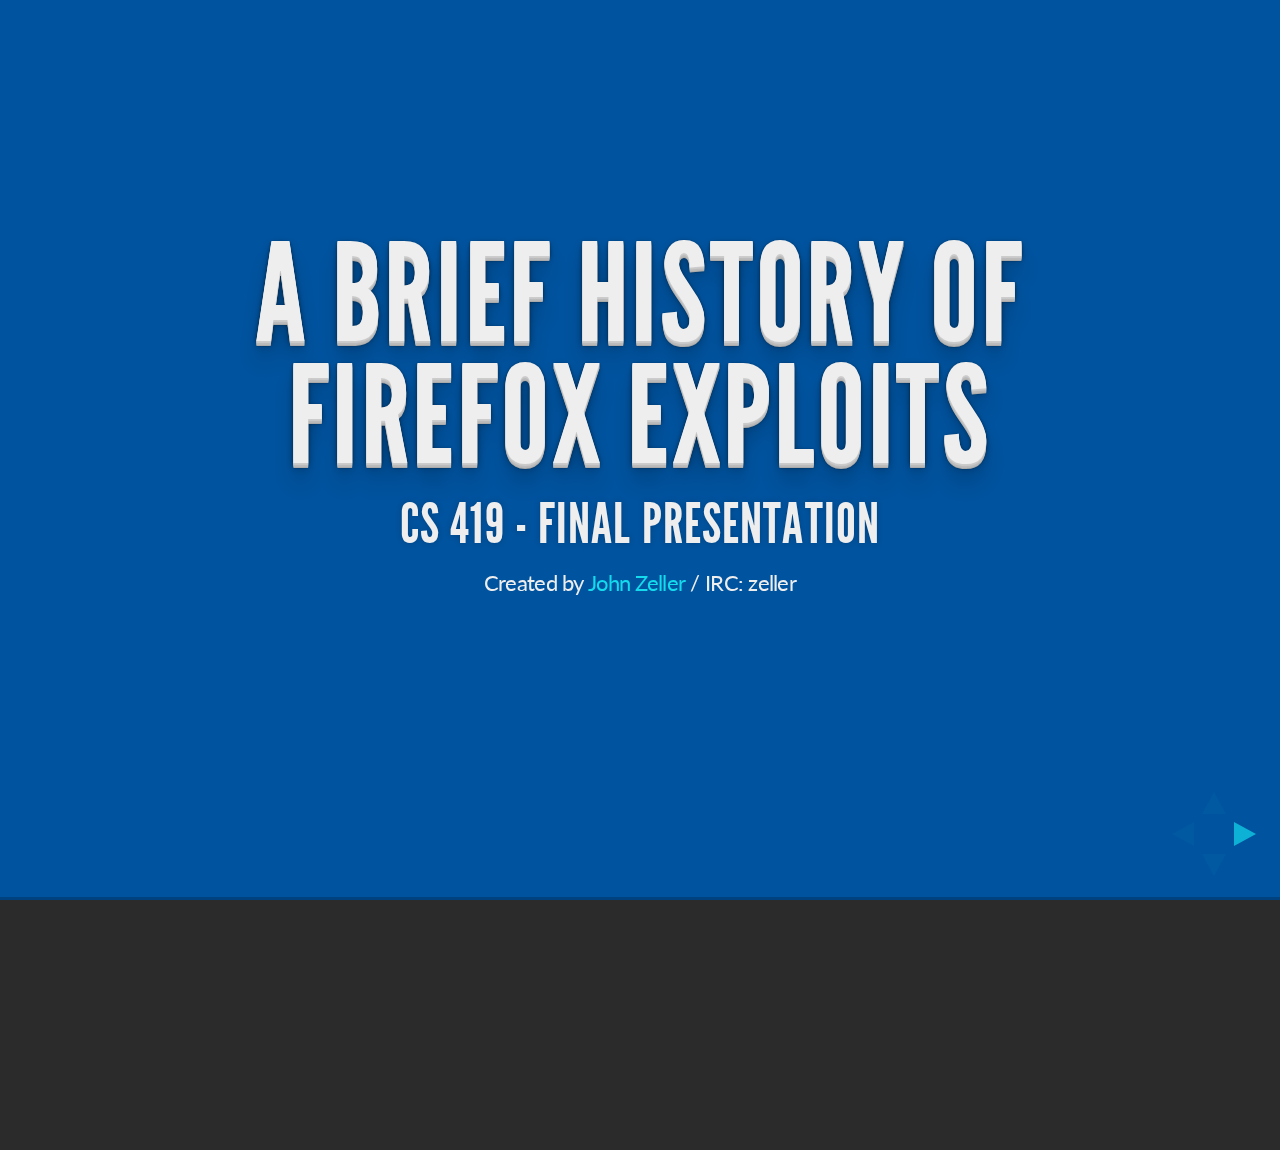
<file: cs419-dada-final/index.html>
<!doctype html>
<html lang="en">

	<head>
		<meta charset="utf-8">

		<title>A Brief History of Firefox Exploits - a presentation by John Zeller</title>

		<meta name="description" content="A Brief History of Firefox Exploits">
		<meta name="author" content="John Luke Zeller">

		<meta name="apple-mobile-web-app-capable" content="yes" />
		<meta name="apple-mobile-web-app-status-bar-style" content="black-translucent" />

		<meta name="viewport" content="width=device-width, initial-scale=1.0, maximum-scale=1.0, user-scalable=no">

		<link rel="stylesheet" href="css/reveal.min.css">
		<link rel="stylesheet" href="css/theme/default.css" id="theme">

		<!-- For syntax highlighting -->
		<link rel="stylesheet" href="lib/css/zenburn.css">

		<!-- If the query includes 'print-pdf', use the PDF print sheet -->
		<script>
			document.write( '<link rel="stylesheet" href="css/print/' + ( window.location.search.match( /print-pdf/gi ) ? 'pdf' : 'paper' ) + '.css" type="text/css" media="print">' );
		</script>

		<!--[if lt IE 9]>
		<script src="lib/js/html5shiv.js"></script>
		<![endif]-->
	</head>

	<body>

		<div class="reveal">

			<!-- Firefox OS Color Palette - Orange: #E66000 - Light Orange: #FF9500 - Blue: #00539F - Light Blue: #0095DD - Brown: #330000 - Charcoal: #4D4E53 -->

			<!-- Highlight Colors - Red: #ff2c2d - Blue: #1b91ff - Green: #17ff2e -->
			<div class="slides">
				<section  data-background="#00539F">
					<h1>A Brief History of Firefox Exploits</h1>
					<h3>CS 419 - Final Presentation</h3>
					<p>
						<small>Created by <a href="http://www.johnzeller.com">John Zeller</a> / IRC: zeller</a></small>
					</p>
					<aside class="notes">
						Hello my name is John Zeller, and today I will be talking about various exploits that have shown up in Firefox over the years.
					</aside>
				</section>

				<section data-background="#E66000">
					<h2>What should you expect?</h2>
					<ul>
						<li class="fragment roll-in">Background on Firefox</li>
						<li class="fragment roll-in">Overview of Exploits</li>
						<li class="fragment roll-in">For Each Exploit:
							<ul>
								<li class="fragment roll-in">Introduce</li>
								<li class="fragment roll-in">Explain How It Works</li>
								<li class="fragment roll-in">Demo</li>
							</ul>
						</li>
						<li class="fragment roll-in">Conclusion</li>
					</ul>
					<aside class="notes">
						Few things I want to cover during this talk
						Layout a roadmap
					</aside>
				</section>

				<section data-background="#0095DD">
					<section>
						<h2>Background on Firefox</h2>
						<img src="pictures/firefoxlogo.png" height="400">
					</section>
					<section>
						<p>
							<h2>Created by</h2>
							<figure style="float: left">
								<img src="pictures/dave-hyatt.jpg" height="400">
							 	<figcaption>Dave Hyatt</figcaption>
							</figure>
							<figure style="float: right">
								<img src="pictures/Blake_Ross.jpg" height="400">
							 	<figcaption>Blake Ross</figcaption>
							</figure> 
						</p>
						<aside class="notes">
							The Mozilla Firefox project was created by Dave Hyatt and Blake Ross, while they were working on the Mozilla Suite.
						</aside>
					</section>
					<section>
						<h2>Based on Netscape</h2>
						<img src="pictures/netscape.png" width="1200">
						<aside class="notes">
							The Mozilla project comes from the original Netscape source coded, started by AOL. In January of 1998, AOL becan opening up the Netscape source code and on March 31st, 1998, the Mozilla project was created as an experimental branch of the Mozilla Suite.
						</aside>
					</section>
					<section>
						<h2>Created on March 31st, 1998</h2>
						<img src="pictures/marketshare.png" width="800">
						<aside class="notes">
							The first publically available binaries showed up in September of 2002, code named Pheonix. Then from April 13th, 2003 to February 9, 2004 it was known as Firebird, before finally settling on the name Firefox. After many early releases, Firefox 1.0 was finally released on November 9th, 2004. When Firefox was first launched, Internet Explorer had more than an 90% market share.
						</aside>
					</section>
					<section>
						<h2>Today</h2>
						<img src="pictures/today.png" width="800">
						<small>Source: http://marketshare.hitslink.com/browser-market-share.aspx?qprid=1</small>
					</section>
				</section>

				<section>
					<section>
						<h2>Overview of Exploits</h2>
						<ul>
							<li class="fragment roll-in">Code Execution
								<ul>
									<li class="fragment roll-in">Exploit #1: Code execution through shared function objects</li>
									<li class="fragment roll-in">Exploit #2: Code execution through deleted frame reference</li>
								</ul>
							</li>
							<li class="fragment roll-in">Cross-site Scripting (XSS)
								<ul>
									<li class="fragment roll-in">Exploit #3: XSS via javascript URL in iframe</li>
									<li class="fragment roll-in">Exploit #4: XSS using .valueOf.call()</li>
									<li class="fragment roll-in">Exploit #5: Cross-site JavaScript injection using event handlers</li>
								</ul>
							</li>
							<li class="fragment roll-in">Memory Corruption
								<ul>
									<li class="fragment roll-in">Exploit #6: Crashes with evidence of memory corruption</li>
								</ul>
							</li>
							<li class="fragment roll-in">File Stealing
								<ul>
									<li class="fragment roll-in">Exploit #7: File stealing by changing input type</li>
								</ul>
							</li>
						</ul>
						<aside class="notes">
							Notes
						</aside>
					</section>
				</section>

				<section>
					<section>
						<h2>Code Execution</h2>
						<img src="pictures/calculator.jpg" width="800">
					</section>
				</section>
				<section>
					<section>
						<h2>Exploit #1</h2>
						<h3>Code execution through shared function objects</h3>
						<ul>
							<li>Announced on July 12, 2005</li>
							<li>Announced by moz_bug_r_a4 and shutdown</li>
							<li>Fixed in Firefox 1.0.5 and Mozilla Suite 1.7.10</li>
						</ul>
					</section>
					<section>
						<p>
							<h4>Exploit #1: Code execution through shared function objects</h4>
							<img src="pictures/exploit1.png" width="800">
						</p>
						<aside class="notes">
							By allowing the improper cloning of base objects in the Firefox source code, this exploit allows a web script to walk up the Firefox prototype chain, gaining access to objects with enhanced privleges. This allows for the possibility of achieving code execution on a targets machine, or any other nafarious objective.
							Source: https://www.mozilla.org/en-US/security/advisories/mfsa2005-56/
						</aside>
					</section>
					<section>
						<p>
							<h4>Exploit #1: Code execution through shared function objects</h4>
							<img src="pictures/exploit1code.png" width="1400">
						</p>
						<aside class="notes">
							To demonstrate this, I will execute this code in Firefox 1.0.4 to show that this exploit does indeed allow web content to can gain access to these objects with enhanced priveleges.
							Source: https://bugzilla.mozilla.org/show_bug.cgi?id=296397
						</aside>
					</section>
					<section>
						<p>
							<h4>Exploit #1: Code execution through shared function objects</h4>
							<h2>DEMO</h2>
						</p>
						<aside class="notes">
							Now I will demonstrate this exploit
						</aside>
					</section>
				</section>

				<section>
					<section>
						<h2>Exploit #2</h2>
						<h3>Code execution through deleted frame reference</h3>
						<ul>
							<li>Announced on July 25, 2006</li>
							<li>Announced by Thilo Girmann</li>
							<li>Fixed in Firefox 1.5.0.5 and SeaMonkey 1.0.3</li>
						</ul>
					</section>
					<section>
						<p>
							<h4>Exploit #2: Code execution through deleted frame reference</h4>
							<img src="pictures/exploit 2-1.jpg" width="800">
						</p>
						<aside class="notes">
							A malicious user can exploit Firefox by manipulating and deleting a frame reference. First, the user creates a new window, copying its' reference, modifying its' location and then deleting the reference. From here, if the 'Page Info' window is opened, the attacker can inject code into that frame, using the reference from the deleted window. The 'Page Info' window does not have chrome privileges in this case, but having code injected into the 'Page Info' window could take advantage of that identity to achieve other means, including possible code execution.
							Source: https://www.mozilla.org/en-US/security/advisories/mfsa2006-44/
						</aside>
					</section>
					<section>
						<p>
							<h4>Exploit #2: Code execution through deleted frame reference</h4>
							<img src="pictures/exploit 2-2.jpg" width="800">
						</p>
						<aside class="notes">
							Source: https://www.mozilla.org/en-US/security/advisories/mfsa2006-44/
						</aside>
					</section>
					<section>
						<p>
							<h4>Exploit #2: Code execution through deleted frame reference</h4>
							<img src="pictures/exploit 2-3.jpg" width="800">
						</p>
						<aside class="notes">
							Source: https://www.mozilla.org/en-US/security/advisories/mfsa2006-44/
						</aside>
					</section>
					<section>
						<p>
							<h4>Exploit #2: Code execution through deleted frame reference</h4>
							<img src="pictures/exploit 2-4.jpg" width="800">
						</p>
						<aside class="notes">
							Source: https://www.mozilla.org/en-US/security/advisories/mfsa2006-44/
						</aside>
					</section>
					<section>
						<p>
							<h4>Exploit #2: Code execution through deleted frame reference</h4>
							<img src="pictures/exploit 2-5.jpg" width="800">
						</p>
						<aside class="notes">
							Source: https://www.mozilla.org/en-US/security/advisories/mfsa2006-44/
						</aside>
					</section>
					<section>
						<p>
							<h4>Exploit #2: Code execution through deleted frame reference</h4>
							<img src="pictures/exploit 2-6.jpg" width="800">
						</p>
						<aside class="notes">
							Source: https://www.mozilla.org/en-US/security/advisories/mfsa2006-44/
						</aside>
					</section>
					<section>
						<p>
							<h4>Exploit #2: Code execution through deleted frame reference</h4>
							<img src="pictures/exploit7code.png" width="800">
						</p>
						<aside class="notes">
							
							Source: https://bugzilla.mozilla.org/show_bug.cgi?id=338288
						</aside>
					</section>
					<section>
						<p>
							<h4>Exploit #2: Code execution through deleted frame reference</h4>
							<h2>DEMO</h2>
						</p>
						<aside class="notes">
							Now I will demonstrate this exploit
						</aside>
					</section>
				</section>

				<section>
					<section>
						<h2>Cross-site Scripting (XSS)</h2>
						<figure>
							<img src="pictures/cookiemonster.jpeg" width="800">
							<figcaption>Cookie Monster... he will steal your cookies</figcaption>
						</figure>
					</section>
				</section>
				<section>
					<section>
						<h2>Exploit #3</h2>
						<h3>XSS via javascript URL in iframe</h3>
						<ul>
							<li>Announced on May 8, 2005</li>
							<li>Announced by Paul (Greyhats)</li>
							<li>Fixed in Firefox 1.0.4 and Mozilla Suite 1.7.8</li>
						</ul>
					</section>
					<section>
						<p>
							<h4>Exploit #3: XSS via javascript URL in iframe</h4>
							<img src="pictures/exploit 3-1.jpg" width="1000">
						</p>
						<aside class="notes">

							Source: https://www.mozilla.org/en-US/security/advisories/mfsa2005-42/
						</aside>
					</section>
					<section>
						<p>
							<h4>Exploit #3: XSS via javascript URL in iframe</h4>
							<img src="pictures/exploit 3-2.jpg" width="1000">
						</p>
						<aside class="notes">

							Source: https://www.mozilla.org/en-US/security/advisories/mfsa2005-42/
						</aside>
					</section>
					<section>
						<p>
							<h4>Exploit #3: XSS via javascript URL in iframe</h4>
							<img src="pictures/exploit2code.png" width="1400">
						</p>
						<aside class="notes">
							
							Source: https://bugzilla.mozilla.org/show_bug.cgi?id=292691
						</aside>
					</section>
					<section>
						<p>
							<h4>Exploit #3: XSS via javascript URL in iframe</h4>
							<h2>DEMO</h2>
						</p>
						<aside class="notes">
							Now I will demonstrate this exploit
						</aside>
					</section>
				</section>

				<section>
					<section>
						<h2>Exploit #4</h2>
						<h3>XSS using .valueOf.call()</h3>
						<ul>
							<li>Announced on April 13, 2006</li>
							<li>Announced by moz_bug_r_a4</li>
							<li>Fixed in:
								<ul>
									<li>Firefox 1.0.8</li>
									<li>Firefox 1.5</li>
									<li>Mozilla Suite 1.7.13</li>
									<li>SeaMonkey 1</li>
									<li>Thunderbird 1.0.8</li>
									<li>Thunderbird 1.5</li>
								</ul>
							</li>
						</ul>
					</section>
					<section>
						<p>
							<h4>Exploit #4: XSS using .valueOf.call()</h4>
							<img src="pictures/exploit 4-1.jpg" width="800">
						</p>
						<aside class="notes">

							Source: https://www.mozilla.org/en-US/security/advisories/mfsa2006-19/
						</aside>
					</section>
					<section>
						<p>
							<h4>Exploit #4: XSS using .valueOf.call()</h4>
							<img src="pictures/exploit 4-2.jpg" width="800">
						</p>
						<aside class="notes">

							Source: https://www.mozilla.org/en-US/security/advisories/mfsa2006-19/
						</aside>
					</section>
					<section>
						<p>
							<h4>Exploit #4: XSS using .valueOf.call()</h4>
							<img src="pictures/exploit 4-3.jpg" width="800">
						</p>
						<aside class="notes">

							Source: https://www.mozilla.org/en-US/security/advisories/mfsa2006-19/
						</aside>
					</section>
					<section>
						<p>
							<h4>Exploit #4: XSS using .valueOf.call()</h4>
							<img src="pictures/exploit 4-4.jpg" width="800">
						</p>
						<aside class="notes">

							Source: https://www.mozilla.org/en-US/security/advisories/mfsa2006-19/
						</aside>
					</section>
					<section>
						<p>
							<h4>Exploit #4: XSS using .valueOf.call()</h4>
							<img src="pictures/exploit3-1code.png" width="1400">
						</p>
						<aside class="notes">
							
							Source: https://bugzilla.mozilla.org/show_bug.cgi?id=327194
						</aside>
					</section>
					<section>
						<p>
							<h4>Exploit #4: XSS using .valueOf.call()</h4>
							<img src="pictures/exploit3-2code.png" width="1400">
						</p>
						<aside class="notes">
							
							Source: https://bugzilla.mozilla.org/show_bug.cgi?id=327194
						</aside>
					</section>
					<section>
						<p>
							<h4>Exploit #4: XSS using .valueOf.call()</h4>
							<h2>DEMO</h2>
						</p>
						<aside class="notes">
							Now I will demonstrate this exploit
						</aside>
					</section>
				</section>

				<section>
					<section>
						<h2>Exploit #5</h2>
						<h3>Cross-site JavaScript injection using event handlers</h3>
						<ul>
							<li>Announced on April 13, 2006</li>
							<li>Announced by shutdown</li>
							<li>Fixed in
								<ul>
									<li>Firefox 1.0.8</li>
									<li>Firefox 1.5</li>
									<li>Mozilla Suite 1.7.13</li>
									<li>SeaMonkey 1</li>
									<li>Thunderbird 1.0.8</li>
									<li>Thunderbird 1.5</li>
								</ul>
							</li>
						</ul>
					</section>
					<section>
						<p>
							<h4>Exploit #5: Cross-site JavaScript injection using event handlers</h4>
							<img src="pictures/exploit 5-1.jpg" width="800">
						</p>
						<aside class="notes">

							Source: https://www.mozilla.org/en-US/security/advisories/mfsa2006-09/
						</aside>
					</section>
					<section>
						<p>
							<h4>Exploit #5: Cross-site JavaScript injection using event handlers</h4>
							<img src="pictures/exploit 5-2.jpg" width="800">
						</p>
						<aside class="notes">

							Source: https://www.mozilla.org/en-US/security/advisories/mfsa2006-09/
						</aside>
					</section>
					<section>
						<p>
							<h4>Exploit #5: Cross-site JavaScript injection using event handlers</h4>
							<img src="pictures/exploit 5-3.jpg" width="800">
						</p>
						<aside class="notes">

							Source: https://www.mozilla.org/en-US/security/advisories/mfsa2006-09/
						</aside>
					</section>
					<section>
						<p>
							<h4>Exploit #5: Cross-site JavaScript injection using event handlers</h4>
							<img src="pictures/exploit4code.png" width="1400">
						</p>
						<aside class="notes">
							
							Source: https://bugzilla.mozilla.org/show_bug.cgi?id=311024
						</aside>
					</section>
					<section>
						<p>
							<h4>Exploit #5: Cross-site JavaScript injection using event handlers</h4>
							<h2>DEMO</h2>
						</p>
						<aside class="notes">
							Now I will demonstrate this exploit
						</aside>
					</section>
				</section>

				<section>
					<section>
						<h2>Memory Corruption</h2>
						<img src="pictures/confused.jpg" width="600">
					</section>
				</section>
				<section>
					<section>
						<h2>Exploit #6</h2>
						<h3>Crashes with evidence of memory corruption</h3>
						<ul>
							<li>Announced on September 14, 2006</li>
							<li>Announced by Mozilla Developers</li>
							<li>Fixed in
								<ul>
									<li>Firefox 1.5.0.7</li>
									<li>SeaMonkey 1.0.5</li>
									<li>Thunderbird 1.5.0.7</li>
								</ul>
							</li>
						</ul>
					</section>
					<section>
						<p>
							<h4>Exploit #6: Crashes with evidence of memory corruption</h4>
							<img src="pictures/exploit 6-1.jpg" width="800">
						</p>
						<aside class="notes">
							Out of an abundance of caution, the Mozilla team aimed to keep Firefox from crashing, both as a user experience point, but also because given enough effort, it was certainly possible that a malicious agent could cause a specific memory corruption, which left malicious code in memory to be executed later on.
							Source: https://www.mozilla.org/en-US/security/advisories/mfsa2006-64/
						</aside>
					</section>
					<section>
						<p>
							<h4>Exploit #6: Crashes with evidence of memory corruption</h4>
							<img src="pictures/exploit 6-2.jpg" width="800">
						</p>
						<aside class="notes">
							Source: https://www.mozilla.org/en-US/security/advisories/mfsa2006-64/
						</aside>
					</section>
					<section>
						<p>
							<h4>Exploit #6: Crashes with evidence of memory corruption</h4>
							<img src="pictures/exploit 6-3.jpg" width="800">
						</p>
						<aside class="notes">
							Source: https://www.mozilla.org/en-US/security/advisories/mfsa2006-64/
						</aside>
					</section>
					<section>
						<p>
							<h4>Exploit #6: Crashes with evidence of memory corruption</h4>
							<img src="pictures/exploit 6-4.jpg" width="800">
						</p>
						<aside class="notes">
							Source: https://www.mozilla.org/en-US/security/advisories/mfsa2006-64/
						</aside>
					</section>
					<section>
						<p>
							<h4>Exploit #6: Crashes with evidence of memory corruption</h4>
							<img src="pictures/exploit 6-5.jpg" width="800">
						</p>
						<aside class="notes">
							Source: https://www.mozilla.org/en-US/security/advisories/mfsa2006-64/
						</aside>
					</section>
					<section>
						<p>
							<h4>Exploit #6: Crashes with evidence of memory corruption</h4>
							<img src="pictures/exploit 6-6.jpg" width="800">
						</p>
						<aside class="notes">
							Source: https://www.mozilla.org/en-US/security/advisories/mfsa2006-64/
						</aside>
					</section>
					<section>
						<p>
							<h4>Exploit #6: Crashes with evidence of memory corruption</h4>
							<img src="pictures/exploit5code.png" width="1400">
						</p>
						<aside class="notes">
							Insert an element called 'thead' before row 'A'. Create elements 'tfoot' and 'tr', append 'tfoot' with 'tr' and append that to the table.
							Source: https://bugzilla.mozilla.org/show_bug.cgi?id=339130
						</aside>
					</section>
					<section>
						<p>
							<h4>Exploit #6: Crashes with evidence of memory corruption</h4>
							<h2>DEMO</h2>
						</p>
						<aside class="notes">
							Now I will demonstrate this exploit
						</aside>
					</section>
				</section>

				<section>
					<section>
						<h2>File Stealing</h2>
						<img src="pictures/misc.jpg" width="600">
					</section>
				</section>
				<section>
					<section>
						<h2>Exploit #7</h2>
						<h3>File stealing by changing input type</h3>
						<ul>
							<li>Announced on June 1, 2006</li>
							<li>Announced by Chuck McAuley</li>
							<li>Fixed in Firefox 1.5.0.4 and SeaMonkey 1.0.2</li>
						</ul>
					</section>
					<section>
						<p>
							<h4>Exploit #7: File stealing by changing input type</h4>
							<img src="pictures/exploit 7-1.jpg" width="800">
						</p>
						<aside class="notes">

							Source: https://www.mozilla.org/en-US/security/advisories/mfsa2006-41/
						</aside>
					</section>
					<section>
						<p>
							<h4>Exploit #7: File stealing by changing input type</h4>
							<img src="pictures/exploit 7-2.jpg" width="800">
						</p>
						<aside class="notes">

							Source: https://www.mozilla.org/en-US/security/advisories/mfsa2006-41/
						</aside>
					</section>
					<section>
						<p>
							<h4>Exploit #7: File stealing by changing input type</h4>
							<img src="pictures/exploit6code.png" width="1400">
						</p>
						<aside class="notes">
							
							Source: https://bugzilla.mozilla.org/show_bug.cgi?id=334977
						</aside>
					</section>
					<section>
						<p>
							<h4>Exploit #7: File stealing by changing input type</h4>
							<h2>DEMO</h2>
						</p>
						<aside class="notes">
							Now I will demonstrate this exploit
						</aside>
					</section>
				</section>

				<section>
					<section>
						<h2>Conclusion</h2>
						<ul>
							<li class="fragment roll-in">Code Execution
								<ul>
									<li class="fragment roll-in">Exploit #1: Code execution through shared function objects</li>
									<li class="fragment roll-in">Exploit #2: Code execution through deleted frame reference</li>
								</ul>
							</li>
							<li class="fragment roll-in">Cross-site Scripting (XSS)
								<ul>
									<li class="fragment roll-in">Exploit #3: XSS via javascript URL in iframe</li>
									<li class="fragment roll-in">Exploit #4: XSS using .valueOf.call()</li>
									<li class="fragment roll-in">Exploit #5: Cross-site JavaScript injection using event handlers</li>
								</ul>
							</li>
							<li class="fragment roll-in">Memory Corruption
								<ul>
									<li class="fragment roll-in">Exploit #6: Crashes with evidence of memory corruption</li>
								</ul>
							</li>
							<li class="fragment roll-in">File Stealing
								<ul>
									<li class="fragment roll-in">Exploit #7: File stealing by changing input type</li>
								</ul>
							</li>
						</ul>
					</section>
				</section>

			</div>

		</div>

		<script src="lib/js/head.min.js"></script>
		<script src="js/reveal.min.js"></script>

		<script>

			// Full list of configuration options available here:
			// https://github.com/hakimel/reveal.js#configuration
			Reveal.initialize({
				controls: true,
				progress: true,
				history: true,
				center: true,

				theme: Reveal.getQueryHash().theme, // available themes are in /css/theme
				transition: Reveal.getQueryHash().transition || 'default', // default/cube/page/concave/zoom/linear/fade/none

				// Optional libraries used to extend on reveal.js
				dependencies: [
					{ src: 'lib/js/classList.js', condition: function() { return !document.body.classList; } },
					{ src: 'plugin/markdown/marked.js', condition: function() { return !!document.querySelector( '[data-markdown]' ); } },
					{ src: 'plugin/markdown/markdown.js', condition: function() { return !!document.querySelector( '[data-markdown]' ); } },
					{ src: 'plugin/highlight/highlight.js', async: true, callback: function() { hljs.initHighlightingOnLoad(); } },
					{ src: 'plugin/zoom-js/zoom.js', async: true, condition: function() { return !!document.body.classList; } },
					{ src: 'plugin/notes/notes.js', async: true, condition: function() { return !!document.body.classList; } }
				]
			});

		</script>

	</body>
</html>
</file>
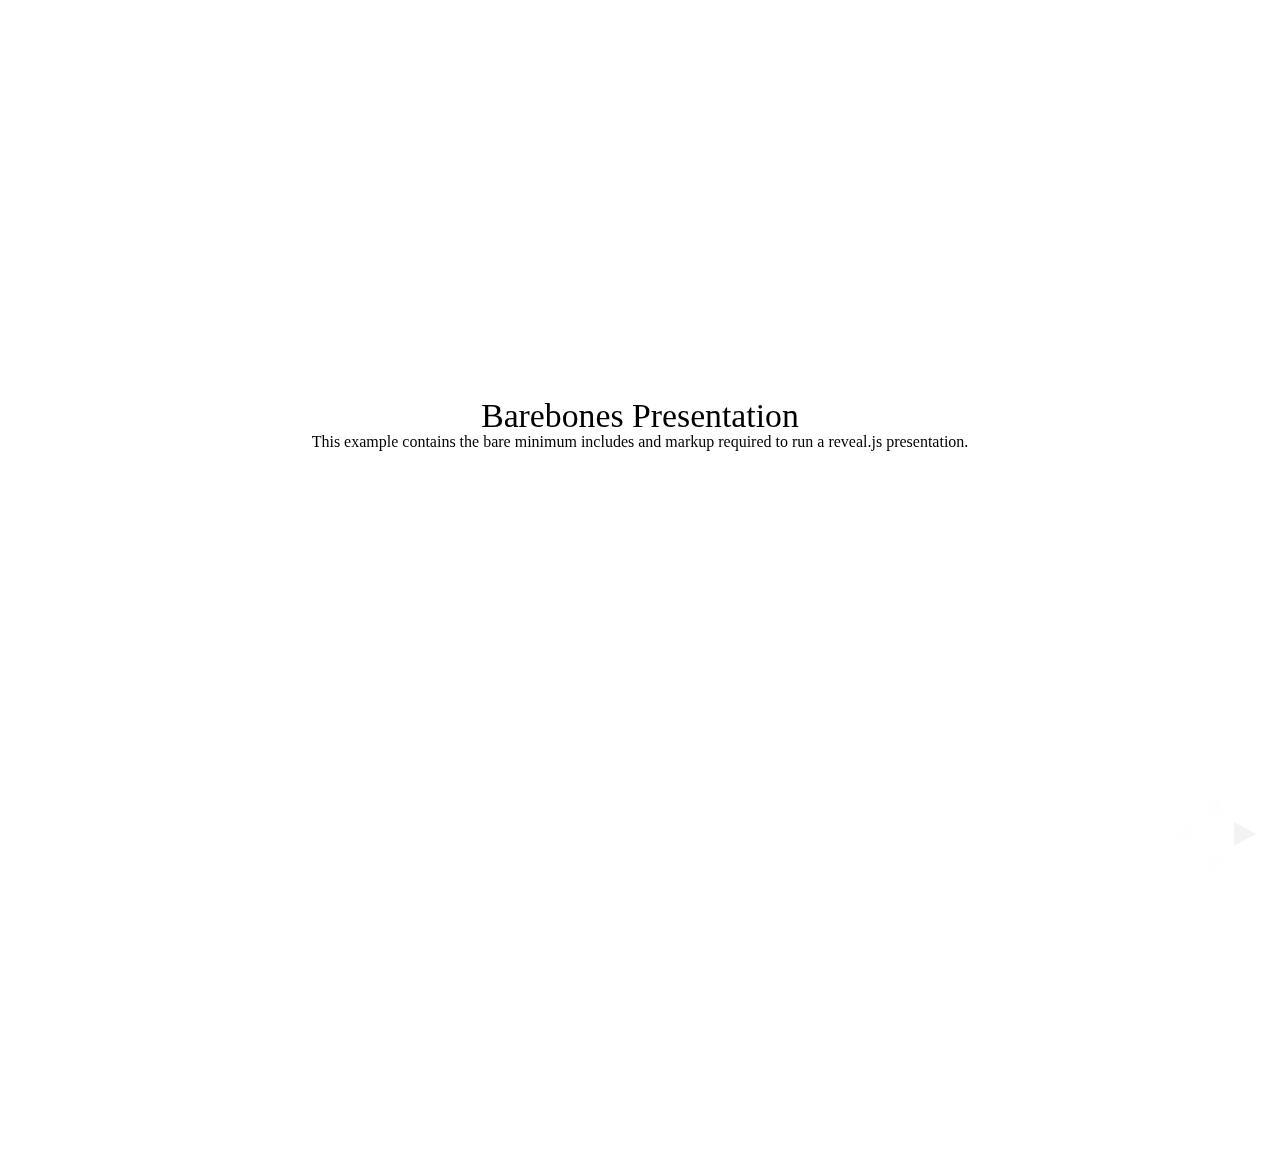
<file: cs419-dada-final/examples/barebones.html>
<!doctype html>
<html lang="en">

	<head>
		<meta charset="utf-8">

		<title>reveal.js - Barebones</title>

		<link rel="stylesheet" href="../css/reveal.min.css">
	</head>

	<body>

		<div class="reveal">

			<div class="slides">

				<section>
					<h2>Barebones Presentation</h2>
					<p>This example contains the bare minimum includes and markup required to run a reveal.js presentation.</p>
				</section>

				<section>
					<h2>No Theme</h2>
					<p>There's no theme included, so it will fall back on browser defaults.</p>
				</section>

			</div>

		</div>

		<script src="../lib/js/head.min.js"></script>
		<script src="../js/reveal.min.js"></script>

		<script>

			Reveal.initialize();

		</script>

	</body>
</html>
</file>
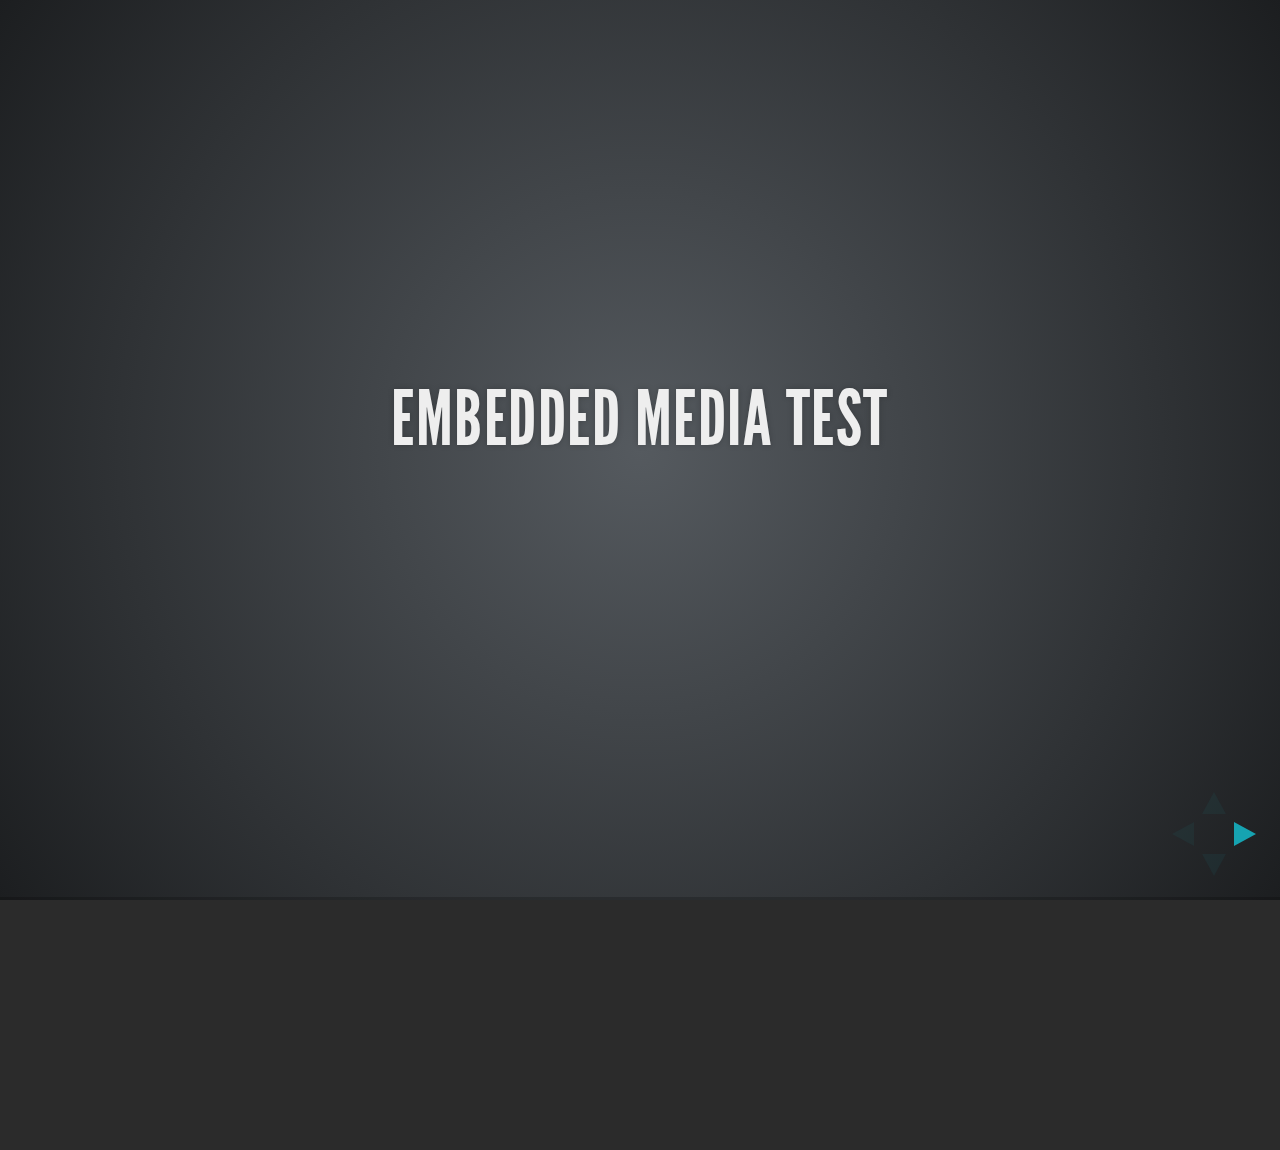
<file: cs419-dada-final/examples/embedded-media.html>
<!doctype html>
<html lang="en">

	<head>
		<meta charset="utf-8">

		<title>reveal.js - Embedded Media</title>

		<meta name="viewport" content="width=device-width, initial-scale=1.0, maximum-scale=1.0, user-scalable=no">

		<link rel="stylesheet" href="../css/reveal.min.css">
		<link rel="stylesheet" href="../css/theme/default.css" id="theme">
	</head>

	<body>

		<div class="reveal">

			<div class="slides">

				<section>
					<h2>Embedded Media Test</h2>
				</section>

				<section>
					<iframe data-autoplay width="420" height="345" src="http://www.youtube.com/embed/l3RQZ4mcr1c"></iframe>
				</section>

				<section>
					<h2>Empty Slide</h2>
				</section>

			</div>

		</div>

		<script src="../lib/js/head.min.js"></script>
		<script src="../js/reveal.min.js"></script>

		<script>

			Reveal.initialize({
				transition: 'linear'
			});

		</script>

	</body>
</html>
</file>
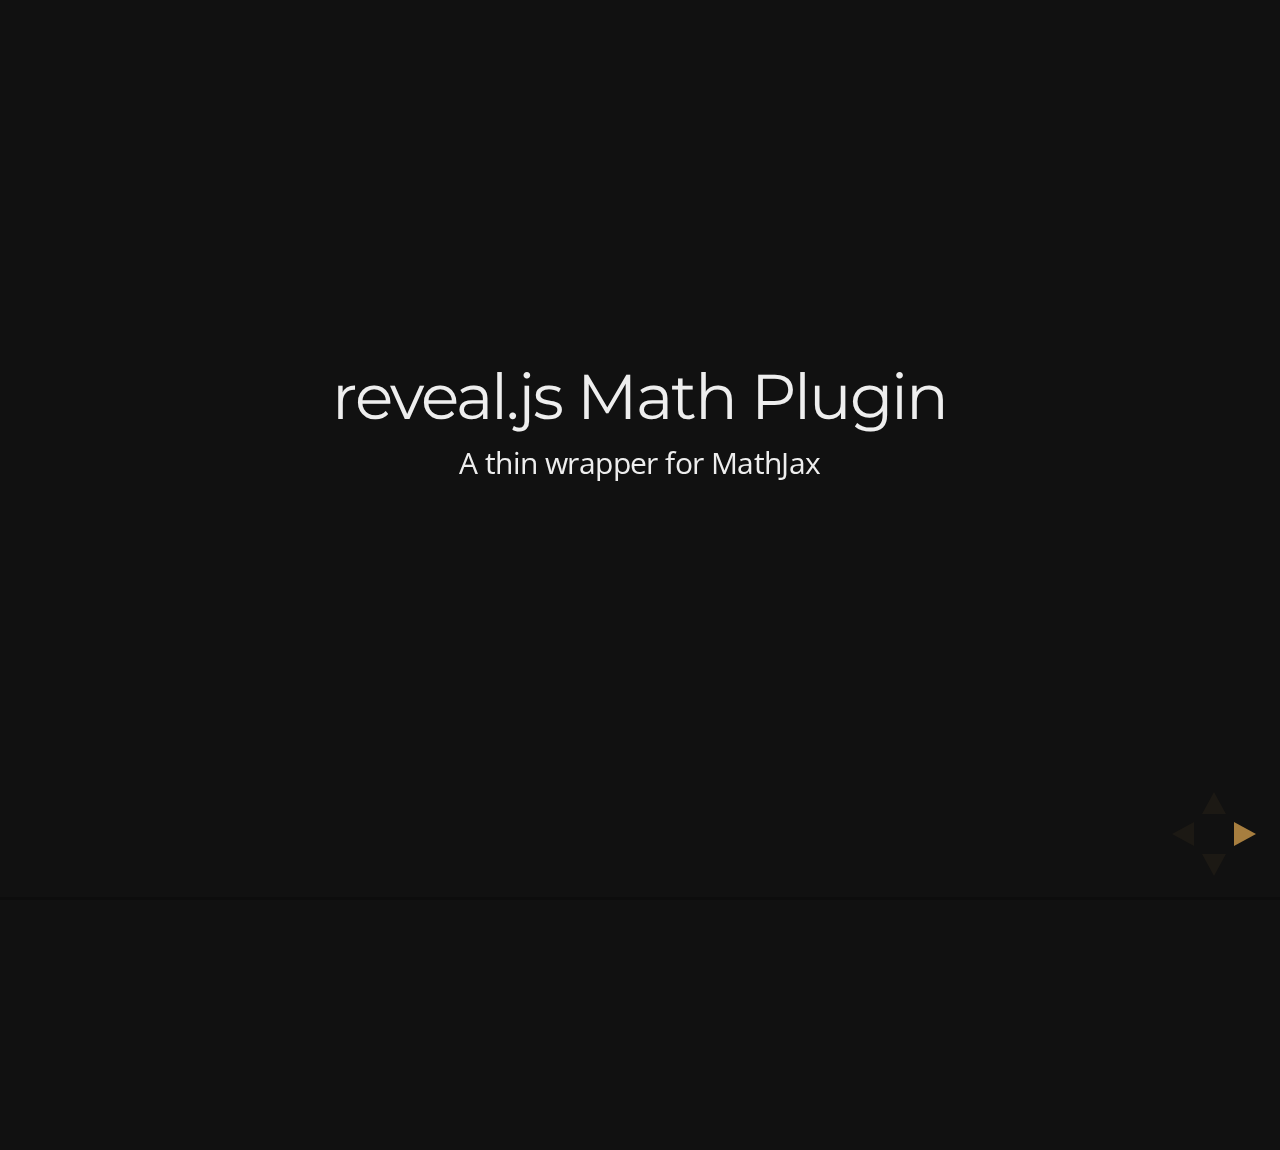
<file: cs419-dada-final/examples/math.html>
<!doctype html>
<html lang="en">

	<head>
		<meta charset="utf-8">

		<title>reveal.js - Math Plugin</title>

		<meta name="viewport" content="width=device-width, initial-scale=1.0, maximum-scale=1.0, user-scalable=no">

		<link rel="stylesheet" href="../css/reveal.min.css">
		<link rel="stylesheet" href="../css/theme/night.css" id="theme">
	</head>

	<body>

		<div class="reveal">

			<div class="slides">

				<section>
					<h2>reveal.js Math Plugin</h2>
					<p>A thin wrapper for MathJax</p>
				</section>

				<section>
					<h3>The Lorenz Equations</h3>

					\[\begin{aligned}
					\dot{x} &amp; = \sigma(y-x) \\
					\dot{y} &amp; = \rho x - y - xz \\
					\dot{z} &amp; = -\beta z + xy
					\end{aligned} \]
				</section>

				<section>
					<h3>The Cauchy-Schwarz Inequality</h3>

					<script type="math/tex; mode=display">
						\left( \sum_{k=1}^n a_k b_k \right)^2 \leq \left( \sum_{k=1}^n a_k^2 \right) \left( \sum_{k=1}^n b_k^2 \right)
					</script>
				</section>

				<section>
					<h3>A Cross Product Formula</h3>

					\[\mathbf{V}_1 \times \mathbf{V}_2 =  \begin{vmatrix}
					\mathbf{i} &amp; \mathbf{j} &amp; \mathbf{k} \\
					\frac{\partial X}{\partial u} &amp;  \frac{\partial Y}{\partial u} &amp; 0 \\
					\frac{\partial X}{\partial v} &amp;  \frac{\partial Y}{\partial v} &amp; 0
					\end{vmatrix}  \]
				</section>

				<section>
					<h3>The probability of getting \(k\) heads when flipping \(n\) coins is</h3>

					\[P(E)   = {n \choose k} p^k (1-p)^{ n-k} \]
				</section>

				<section>
					<h3>An Identity of Ramanujan</h3>

					\[ \frac{1}{\Bigl(\sqrt{\phi \sqrt{5}}-\phi\Bigr) e^{\frac25 \pi}} =
					1+\frac{e^{-2\pi}} {1+\frac{e^{-4\pi}} {1+\frac{e^{-6\pi}}
					{1+\frac{e^{-8\pi}} {1+\ldots} } } } \]
				</section>

				<section>
					<h3>A Rogers-Ramanujan Identity</h3>

					\[  1 +  \frac{q^2}{(1-q)}+\frac{q^6}{(1-q)(1-q^2)}+\cdots =
					\prod_{j=0}^{\infty}\frac{1}{(1-q^{5j+2})(1-q^{5j+3})}\]
				</section>

				<section>
					<h3>Maxwell&#8217;s Equations</h3>

					\[  \begin{aligned}
					\nabla \times \vec{\mathbf{B}} -\, \frac1c\, \frac{\partial\vec{\mathbf{E}}}{\partial t} &amp; = \frac{4\pi}{c}\vec{\mathbf{j}} \\   \nabla \cdot \vec{\mathbf{E}} &amp; = 4 \pi \rho \\
					\nabla \times \vec{\mathbf{E}}\, +\, \frac1c\, \frac{\partial\vec{\mathbf{B}}}{\partial t} &amp; = \vec{\mathbf{0}} \\
					\nabla \cdot \vec{\mathbf{B}} &amp; = 0 \end{aligned}
					\]
				</section>

				<section>
					<section>
						<h3>The Lorenz Equations</h3>

						<div class="fragment">
							\[\begin{aligned}
							\dot{x} &amp; = \sigma(y-x) \\
							\dot{y} &amp; = \rho x - y - xz \\
							\dot{z} &amp; = -\beta z + xy
							\end{aligned} \]
						</div>
					</section>

					<section>
						<h3>The Cauchy-Schwarz Inequality</h3>

						<div class="fragment">
							\[ \left( \sum_{k=1}^n a_k b_k \right)^2 \leq \left( \sum_{k=1}^n a_k^2 \right) \left( \sum_{k=1}^n b_k^2 \right) \]
						</div>
					</section>

					<section>
						<h3>A Cross Product Formula</h3>

						<div class="fragment">
							\[\mathbf{V}_1 \times \mathbf{V}_2 =  \begin{vmatrix}
							\mathbf{i} &amp; \mathbf{j} &amp; \mathbf{k} \\
							\frac{\partial X}{\partial u} &amp;  \frac{\partial Y}{\partial u} &amp; 0 \\
							\frac{\partial X}{\partial v} &amp;  \frac{\partial Y}{\partial v} &amp; 0
							\end{vmatrix}  \]
						</div>
					</section>

					<section>
						<h3>The probability of getting \(k\) heads when flipping \(n\) coins is</h3>

						<div class="fragment">
							\[P(E)   = {n \choose k} p^k (1-p)^{ n-k} \]
						</div>
					</section>

					<section>
						<h3>An Identity of Ramanujan</h3>

						<div class="fragment">
							\[ \frac{1}{\Bigl(\sqrt{\phi \sqrt{5}}-\phi\Bigr) e^{\frac25 \pi}} =
							1+\frac{e^{-2\pi}} {1+\frac{e^{-4\pi}} {1+\frac{e^{-6\pi}}
							{1+\frac{e^{-8\pi}} {1+\ldots} } } } \]
						</div>
					</section>

					<section>
						<h3>A Rogers-Ramanujan Identity</h3>

						<div class="fragment">
							\[  1 +  \frac{q^2}{(1-q)}+\frac{q^6}{(1-q)(1-q^2)}+\cdots =
							\prod_{j=0}^{\infty}\frac{1}{(1-q^{5j+2})(1-q^{5j+3})}\]
						</div>
					</section>

					<section>
						<h3>Maxwell&#8217;s Equations</h3>

						<div class="fragment">
							\[  \begin{aligned}
							\nabla \times \vec{\mathbf{B}} -\, \frac1c\, \frac{\partial\vec{\mathbf{E}}}{\partial t} &amp; = \frac{4\pi}{c}\vec{\mathbf{j}} \\   \nabla \cdot \vec{\mathbf{E}} &amp; = 4 \pi \rho \\
							\nabla \times \vec{\mathbf{E}}\, +\, \frac1c\, \frac{\partial\vec{\mathbf{B}}}{\partial t} &amp; = \vec{\mathbf{0}} \\
							\nabla \cdot \vec{\mathbf{B}} &amp; = 0 \end{aligned}
							\]
						</div>
					</section>
				</section>

			</div>

		</div>

		<script src="../lib/js/head.min.js"></script>
		<script src="../js/reveal.min.js"></script>

		<script>

			Reveal.initialize({
				history: true,
				transition: 'linear',

				math: {
					// mathjax: 'http://cdn.mathjax.org/mathjax/latest/MathJax.js',
					config: 'TeX-AMS_HTML-full'
				},

				dependencies: [
					{ src: '../lib/js/classList.js' },
					{ src: '../plugin/math/math.js', async: true }
				]
			});

		</script>

	</body>
</html>
</file>
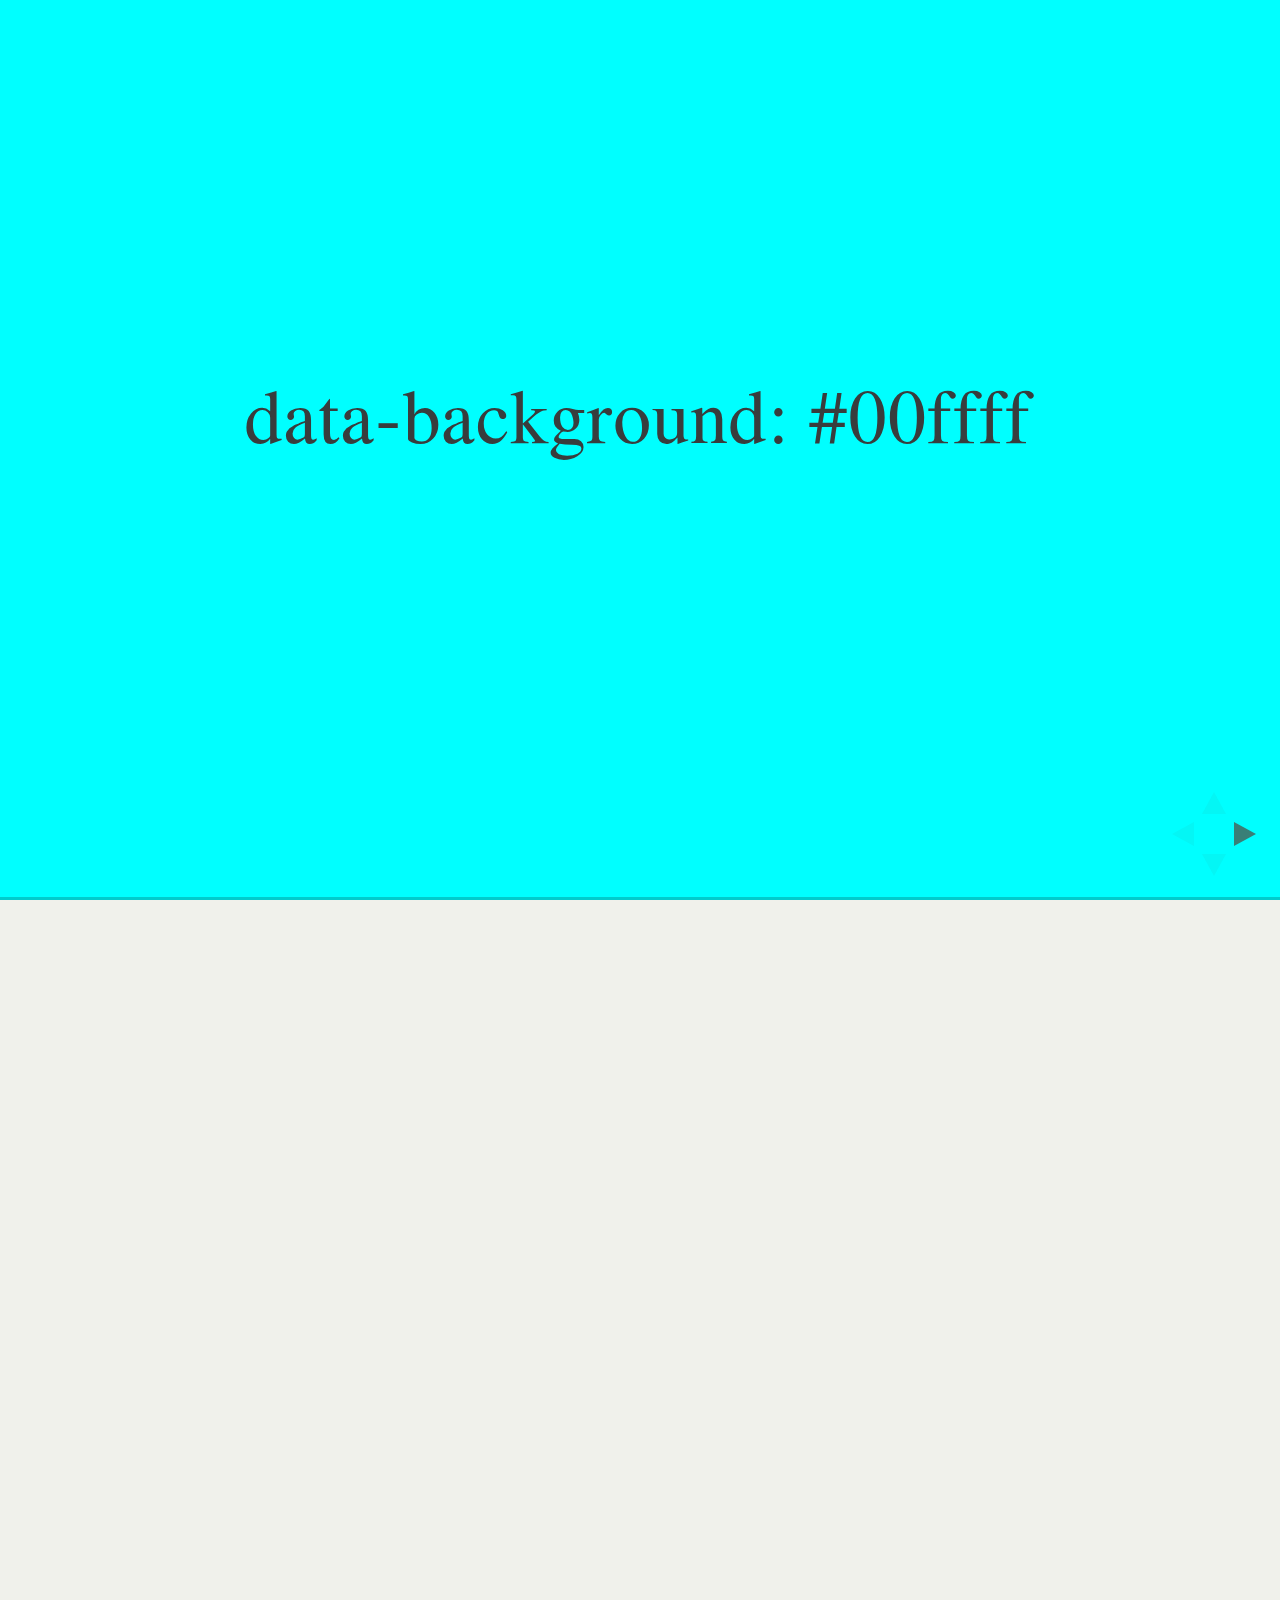
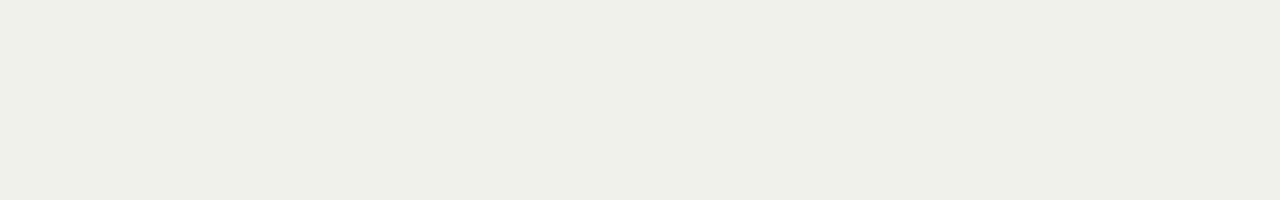
<file: cs419-dada-final/examples/slide-backgrounds.html>
<!doctype html>
<html lang="en">

	<head>
		<meta charset="utf-8">

		<title>reveal.js - Slide Backgrounds</title>

		<meta name="viewport" content="width=device-width, initial-scale=1.0, maximum-scale=1.0, user-scalable=no">

		<link rel="stylesheet" href="../css/reveal.min.css">
		<link rel="stylesheet" href="../css/theme/serif.css" id="theme">
	</head>

	<body>

		<div class="reveal">

			<div class="slides">

				<section data-background="#00ffff">
					<h2>data-background: #00ffff</h2>
				</section>

				<section data-background="#bb00bb">
					<h2>data-background: #bb00bb</h2>
				</section>

				<section>
					<section data-background="#ff0000">
						<h2>data-background: #ff0000</h2>
					</section>
					<section data-background="rgba(0, 0, 0, 0.2)">
						<h2>data-background: rgba(0, 0, 0, 0.2)</h2>
					</section>
					<section data-background="salmon">
						<h2>data-background: salmon</h2>
					</section>
				</section>

				<section data-background="rgba(0, 100, 100, 0.2)">
					<section>
						<h2>Background applied to stack</h2>
					</section>
					<section>
						<h2>Background applied to stack</h2>
					</section>
					<section data-background="rgba(100, 0, 0, 0.2)">
						<h2>Background applied to slide inside of stack</h2>
					</section>
				</section>

				<section data-background-transition="slide" data-background="assets/image1.png" style="background: rgba(255,255,255,0.9)">
					<h2>Background image</h2>
				</section>

				<section>
					<section data-background-transition="slide" data-background="assets/image1.png" style="background: rgba(255,255,255,0.9)">
						<h2>Background image</h2>
					</section>
					<section data-background-transition="slide" data-background="assets/image1.png" style="background: rgba(255,255,255,0.9)">
						<h2>Background image</h2>
					</section>
				</section>

				<section data-background="assets/image2.png" data-background-size="100px" data-background-repeat="repeat" data-background-color="#111" style="background: rgba(255,255,255,0.9)">
					<h2>Background image</h2>
					<pre>data-background-size="100px" data-background-repeat="repeat" data-background-color="#111"</pre>
				</section>

				<section data-background="#888888">
					<h2>Same background twice (1/2)</h2>
				</section>
				<section data-background="#888888">
					<h2>Same background twice (2/2)</h2>
				</section>

			</div>

		</div>

		<script src="../lib/js/head.min.js"></script>
		<script src="../js/reveal.min.js"></script>

		<script>

			// Full list of configuration options available here:
			// https://github.com/hakimel/reveal.js#configuration
			Reveal.initialize({
				center: true,
				// rtl: true,

				transition: 'linear',
				// transitionSpeed: 'slow',
				// backgroundTransition: 'linear'
			});

		</script>

	</body>
</html>
</file>
<file: cs419-dada-final/css/theme/default.css>
@import url(https://fonts.googleapis.com/css?family=Lato:400,700,400italic,700italic);
/**
 * Default theme for reveal.js.
 *
 * Copyright (C) 2011-2012 Hakim El Hattab, http://hakim.se
 */
@font-face {
  font-family: 'League Gothic';
  src: url("../../lib/font/league_gothic-webfont.eot");
  src: url("../../lib/font/league_gothic-webfont.eot?#iefix") format("embedded-opentype"), url("../../lib/font/league_gothic-webfont.woff") format("woff"), url("../../lib/font/league_gothic-webfont.ttf") format("truetype"), url("../../lib/font/league_gothic-webfont.svg#LeagueGothicRegular") format("svg");
  font-weight: normal;
  font-style: normal; }

/*********************************************
 * GLOBAL STYLES
 *********************************************/
body {
  background: #1c1e20;
  background: -moz-radial-gradient(center, circle cover, #555a5f 0%, #1c1e20 100%);
  background: -webkit-gradient(radial, center center, 0px, center center, 100%, color-stop(0%, #555a5f), color-stop(100%, #1c1e20));
  background: -webkit-radial-gradient(center, circle cover, #555a5f 0%, #1c1e20 100%);
  background: -o-radial-gradient(center, circle cover, #555a5f 0%, #1c1e20 100%);
  background: -ms-radial-gradient(center, circle cover, #555a5f 0%, #1c1e20 100%);
  background: radial-gradient(center, circle cover, #555a5f 0%, #1c1e20 100%);
  background-color: #2b2b2b; }

.reveal {
  font-family: "Lato", sans-serif;
  font-size: 36px;
  font-weight: 200;
  letter-spacing: -0.02em;
  color: #eeeeee; }

::selection {
  color: white;
  background: #ff5e99;
  text-shadow: none; }

/*********************************************
 * HEADERS
 *********************************************/
.reveal h1,
.reveal h2,
.reveal h3,
.reveal h4,
.reveal h5,
.reveal h6 {
  margin: 0 0 20px 0;
  color: #eeeeee;
  font-family: "League Gothic", Impact, sans-serif;
  line-height: 0.9em;
  letter-spacing: 0.02em;
  text-transform: uppercase;
  text-shadow: 0px 0px 6px rgba(0, 0, 0, 0.2); }

.reveal h1 {
  text-shadow: 0 1px 0 #cccccc, 0 2px 0 #c9c9c9, 0 3px 0 #bbbbbb, 0 4px 0 #b9b9b9, 0 5px 0 #aaaaaa, 0 6px 1px rgba(0, 0, 0, 0.1), 0 0 5px rgba(0, 0, 0, 0.1), 0 1px 3px rgba(0, 0, 0, 0.3), 0 3px 5px rgba(0, 0, 0, 0.2), 0 5px 10px rgba(0, 0, 0, 0.25), 0 20px 20px rgba(0, 0, 0, 0.15); }

/*********************************************
 * LINKS
 *********************************************/
.reveal a:not(.image) {
  color: #13daec;
  text-decoration: none;
  -webkit-transition: color .15s ease;
  -moz-transition: color .15s ease;
  -ms-transition: color .15s ease;
  -o-transition: color .15s ease;
  transition: color .15s ease; }

.reveal a:not(.image):hover {
  color: #71e9f4;
  text-shadow: none;
  border: none; }

.reveal .roll span:after {
  color: #fff;
  background: #0d99a5; }

/*********************************************
 * IMAGES
 *********************************************/
.reveal section img {
  margin: 15px 0px;
  background: rgba(255, 255, 255, 0.12);
  border: 4px solid #eeeeee;
  box-shadow: 0 0 10px rgba(0, 0, 0, 0.15);
  -webkit-transition: all .2s linear;
  -moz-transition: all .2s linear;
  -ms-transition: all .2s linear;
  -o-transition: all .2s linear;
  transition: all .2s linear; }

.reveal a:hover img {
  background: rgba(255, 255, 255, 0.2);
  border-color: #13daec;
  box-shadow: 0 0 20px rgba(0, 0, 0, 0.55); }

/*********************************************
 * NAVIGATION CONTROLS
 *********************************************/
.reveal .controls div.navigate-left,
.reveal .controls div.navigate-left.enabled {
  border-right-color: #13daec; }

.reveal .controls div.navigate-right,
.reveal .controls div.navigate-right.enabled {
  border-left-color: #13daec; }

.reveal .controls div.navigate-up,
.reveal .controls div.navigate-up.enabled {
  border-bottom-color: #13daec; }

.reveal .controls div.navigate-down,
.reveal .controls div.navigate-down.enabled {
  border-top-color: #13daec; }

.reveal .controls div.navigate-left.enabled:hover {
  border-right-color: #71e9f4; }

.reveal .controls div.navigate-right.enabled:hover {
  border-left-color: #71e9f4; }

.reveal .controls div.navigate-up.enabled:hover {
  border-bottom-color: #71e9f4; }

.reveal .controls div.navigate-down.enabled:hover {
  border-top-color: #71e9f4; }

/*********************************************
 * PROGRESS BAR
 *********************************************/
.reveal .progress {
  background: rgba(0, 0, 0, 0.2); }

.reveal .progress span {
  background: #13daec;
  -webkit-transition: width 800ms cubic-bezier(0.26, 0.86, 0.44, 0.985);
  -moz-transition: width 800ms cubic-bezier(0.26, 0.86, 0.44, 0.985);
  -ms-transition: width 800ms cubic-bezier(0.26, 0.86, 0.44, 0.985);
  -o-transition: width 800ms cubic-bezier(0.26, 0.86, 0.44, 0.985);
  transition: width 800ms cubic-bezier(0.26, 0.86, 0.44, 0.985); }
</file>
<file: cs419-dada-final/lib/css/zenburn.css>
/*

Zenburn style from voldmar.ru (c) Vladimir Epifanov <voldmar@voldmar.ru>
based on dark.css by Ivan Sagalaev

*/

pre code {
  display: block; padding: 0.5em;
  background: #3F3F3F;
  color: #DCDCDC;
}

pre .keyword,
pre .tag,
pre .django .tag,
pre .django .keyword,
pre .css .class,
pre .css .id,
pre .lisp .title {
  color: #E3CEAB;
}

pre .django .template_tag,
pre .django .variable,
pre .django .filter .argument {
  color: #DCDCDC;
}

pre .number,
pre .date {
  color: #8CD0D3;
}

pre .dos .envvar,
pre .dos .stream,
pre .variable,
pre .apache .sqbracket {
  color: #EFDCBC;
}

pre .dos .flow,
pre .diff .change,
pre .python .exception,
pre .python .built_in,
pre .literal,
pre .tex .special {
  color: #EFEFAF;
}

pre .diff .chunk,
pre .ruby .subst {
  color: #8F8F8F;
}

pre .dos .keyword,
pre .python .decorator,
pre .class .title,
pre .haskell .label,
pre .function .title,
pre .ini .title,
pre .diff .header,
pre .ruby .class .parent,
pre .apache .tag,
pre .nginx .built_in,
pre .tex .command,
pre .input_number {
    color: #efef8f;
}

pre .dos .winutils,
pre .ruby .symbol,
pre .ruby .symbol .string,
pre .ruby .symbol .keyword,
pre .ruby .symbol .keymethods,
pre .ruby .string,
pre .ruby .instancevar {
  color: #DCA3A3;
}

pre .diff .deletion,
pre .string,
pre .tag .value,
pre .preprocessor,
pre .built_in,
pre .sql .aggregate,
pre .javadoc,
pre .smalltalk .class,
pre .smalltalk .localvars,
pre .smalltalk .array,
pre .css .rules .value,
pre .attr_selector,
pre .pseudo,
pre .apache .cbracket,
pre .tex .formula {
  color: #CC9393;
}

pre .shebang,
pre .diff .addition,
pre .comment,
pre .java .annotation,
pre .template_comment,
pre .pi,
pre .doctype {
  color: #7F9F7F;
}

pre .xml .css,
pre .xml .javascript,
pre .xml .vbscript,
pre .tex .formula {
  opacity: 0.5;
}
</file>
<file: cs419-dada-final/css/theme/night.css>
@import url(https://fonts.googleapis.com/css?family=Montserrat:700);
@import url(https://fonts.googleapis.com/css?family=Open+Sans:400,700,400italic,700italic);
/**
 * Black theme for reveal.js.
 *
 * Copyright (C) 2011-2012 Hakim El Hattab, http://hakim.se
 */
/*********************************************
 * GLOBAL STYLES
 *********************************************/
body {
  background: #111111;
  background-color: #111111; }

.reveal {
  font-family: "Open Sans", sans-serif;
  font-size: 30px;
  font-weight: 200;
  letter-spacing: -0.02em;
  color: #eeeeee; }

::selection {
  color: white;
  background: #e7ad52;
  text-shadow: none; }

/*********************************************
 * HEADERS
 *********************************************/
.reveal h1,
.reveal h2,
.reveal h3,
.reveal h4,
.reveal h5,
.reveal h6 {
  margin: 0 0 20px 0;
  color: #eeeeee;
  font-family: "Montserrat", Impact, sans-serif;
  line-height: 0.9em;
  letter-spacing: -0.03em;
  text-transform: none;
  text-shadow: none; }

.reveal h1 {
  text-shadow: 0px 0px 6px rgba(0, 0, 0, 0.2); }

/*********************************************
 * LINKS
 *********************************************/
.reveal a:not(.image) {
  color: #e7ad52;
  text-decoration: none;
  -webkit-transition: color .15s ease;
  -moz-transition: color .15s ease;
  -ms-transition: color .15s ease;
  -o-transition: color .15s ease;
  transition: color .15s ease; }

.reveal a:not(.image):hover {
  color: #f3d7ac;
  text-shadow: none;
  border: none; }

.reveal .roll span:after {
  color: #fff;
  background: #d08a1d; }

/*********************************************
 * IMAGES
 *********************************************/
.reveal section img {
  margin: 15px 0px;
  background: rgba(255, 255, 255, 0.12);
  border: 4px solid #eeeeee;
  box-shadow: 0 0 10px rgba(0, 0, 0, 0.15);
  -webkit-transition: all .2s linear;
  -moz-transition: all .2s linear;
  -ms-transition: all .2s linear;
  -o-transition: all .2s linear;
  transition: all .2s linear; }

.reveal a:hover img {
  background: rgba(255, 255, 255, 0.2);
  border-color: #e7ad52;
  box-shadow: 0 0 20px rgba(0, 0, 0, 0.55); }

/*********************************************
 * NAVIGATION CONTROLS
 *********************************************/
.reveal .controls div.navigate-left,
.reveal .controls div.navigate-left.enabled {
  border-right-color: #e7ad52; }

.reveal .controls div.navigate-right,
.reveal .controls div.navigate-right.enabled {
  border-left-color: #e7ad52; }

.reveal .controls div.navigate-up,
.reveal .controls div.navigate-up.enabled {
  border-bottom-color: #e7ad52; }

.reveal .controls div.navigate-down,
.reveal .controls div.navigate-down.enabled {
  border-top-color: #e7ad52; }

.reveal .controls div.navigate-left.enabled:hover {
  border-right-color: #f3d7ac; }

.reveal .controls div.navigate-right.enabled:hover {
  border-left-color: #f3d7ac; }

.reveal .controls div.navigate-up.enabled:hover {
  border-bottom-color: #f3d7ac; }

.reveal .controls div.navigate-down.enabled:hover {
  border-top-color: #f3d7ac; }

/*********************************************
 * PROGRESS BAR
 *********************************************/
.reveal .progress {
  background: rgba(0, 0, 0, 0.2); }

.reveal .progress span {
  background: #e7ad52;
  -webkit-transition: width 800ms cubic-bezier(0.26, 0.86, 0.44, 0.985);
  -moz-transition: width 800ms cubic-bezier(0.26, 0.86, 0.44, 0.985);
  -ms-transition: width 800ms cubic-bezier(0.26, 0.86, 0.44, 0.985);
  -o-transition: width 800ms cubic-bezier(0.26, 0.86, 0.44, 0.985);
  transition: width 800ms cubic-bezier(0.26, 0.86, 0.44, 0.985); }
</file>
<file: cs419-dada-final/css/theme/serif.css>
/**
 * A simple theme for reveal.js presentations, similar
 * to the default theme. The accent color is brown.
 *
 * This theme is Copyright (C) 2012-2013 Owen Versteeg, http://owenversteeg.com - it is MIT licensed.
 */
.reveal a:not(.image) {
  line-height: 1.3em; }

/*********************************************
 * GLOBAL STYLES
 *********************************************/
body {
  background: #f0f1eb;
  background-color: #f0f1eb; }

.reveal {
  font-family: "Palatino Linotype", "Book Antiqua", Palatino, FreeSerif, serif;
  font-size: 36px;
  font-weight: 200;
  letter-spacing: -0.02em;
  color: black; }

::selection {
  color: white;
  background: #26351c;
  text-shadow: none; }

/*********************************************
 * HEADERS
 *********************************************/
.reveal h1,
.reveal h2,
.reveal h3,
.reveal h4,
.reveal h5,
.reveal h6 {
  margin: 0 0 20px 0;
  color: #383d3d;
  font-family: "Palatino Linotype", "Book Antiqua", Palatino, FreeSerif, serif;
  line-height: 0.9em;
  letter-spacing: 0.02em;
  text-transform: none;
  text-shadow: none; }

.reveal h1 {
  text-shadow: 0px 0px 6px rgba(0, 0, 0, 0.2); }

/*********************************************
 * LINKS
 *********************************************/
.reveal a:not(.image) {
  color: #51483d;
  text-decoration: none;
  -webkit-transition: color .15s ease;
  -moz-transition: color .15s ease;
  -ms-transition: color .15s ease;
  -o-transition: color .15s ease;
  transition: color .15s ease; }

.reveal a:not(.image):hover {
  color: #8b7c69;
  text-shadow: none;
  border: none; }

.reveal .roll span:after {
  color: #fff;
  background: #25211c; }

/*********************************************
 * IMAGES
 *********************************************/
.reveal section img {
  margin: 15px 0px;
  background: rgba(255, 255, 255, 0.12);
  border: 4px solid black;
  box-shadow: 0 0 10px rgba(0, 0, 0, 0.15);
  -webkit-transition: all .2s linear;
  -moz-transition: all .2s linear;
  -ms-transition: all .2s linear;
  -o-transition: all .2s linear;
  transition: all .2s linear; }

.reveal a:hover img {
  background: rgba(255, 255, 255, 0.2);
  border-color: #51483d;
  box-shadow: 0 0 20px rgba(0, 0, 0, 0.55); }

/*********************************************
 * NAVIGATION CONTROLS
 *********************************************/
.reveal .controls div.navigate-left,
.reveal .controls div.navigate-left.enabled {
  border-right-color: #51483d; }

.reveal .controls div.navigate-right,
.reveal .controls div.navigate-right.enabled {
  border-left-color: #51483d; }

.reveal .controls div.navigate-up,
.reveal .controls div.navigate-up.enabled {
  border-bottom-color: #51483d; }

.reveal .controls div.navigate-down,
.reveal .controls div.navigate-down.enabled {
  border-top-color: #51483d; }

.reveal .controls div.navigate-left.enabled:hover {
  border-right-color: #8b7c69; }

.reveal .controls div.navigate-right.enabled:hover {
  border-left-color: #8b7c69; }

.reveal .controls div.navigate-up.enabled:hover {
  border-bottom-color: #8b7c69; }

.reveal .controls div.navigate-down.enabled:hover {
  border-top-color: #8b7c69; }

/*********************************************
 * PROGRESS BAR
 *********************************************/
.reveal .progress {
  background: rgba(0, 0, 0, 0.2); }

.reveal .progress span {
  background: #51483d;
  -webkit-transition: width 800ms cubic-bezier(0.26, 0.86, 0.44, 0.985);
  -moz-transition: width 800ms cubic-bezier(0.26, 0.86, 0.44, 0.985);
  -ms-transition: width 800ms cubic-bezier(0.26, 0.86, 0.44, 0.985);
  -o-transition: width 800ms cubic-bezier(0.26, 0.86, 0.44, 0.985);
  transition: width 800ms cubic-bezier(0.26, 0.86, 0.44, 0.985); }
</file>
